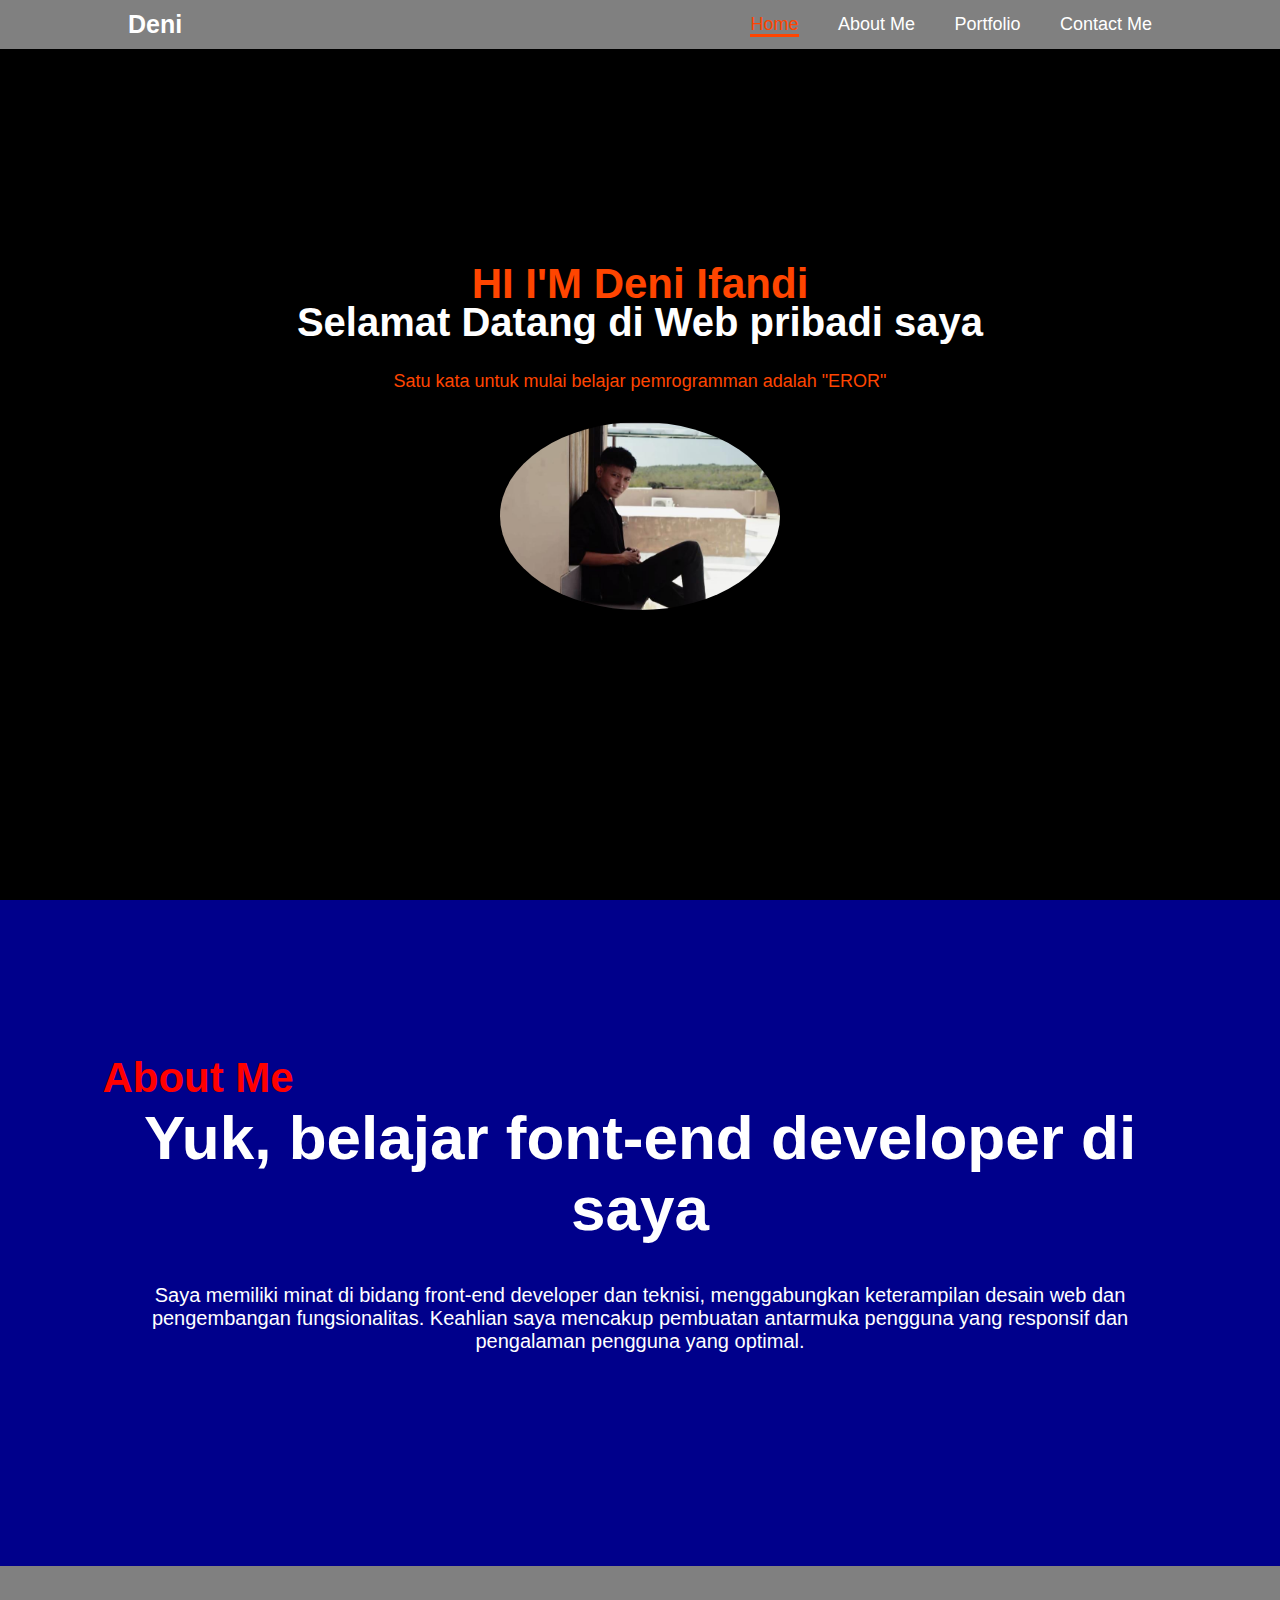
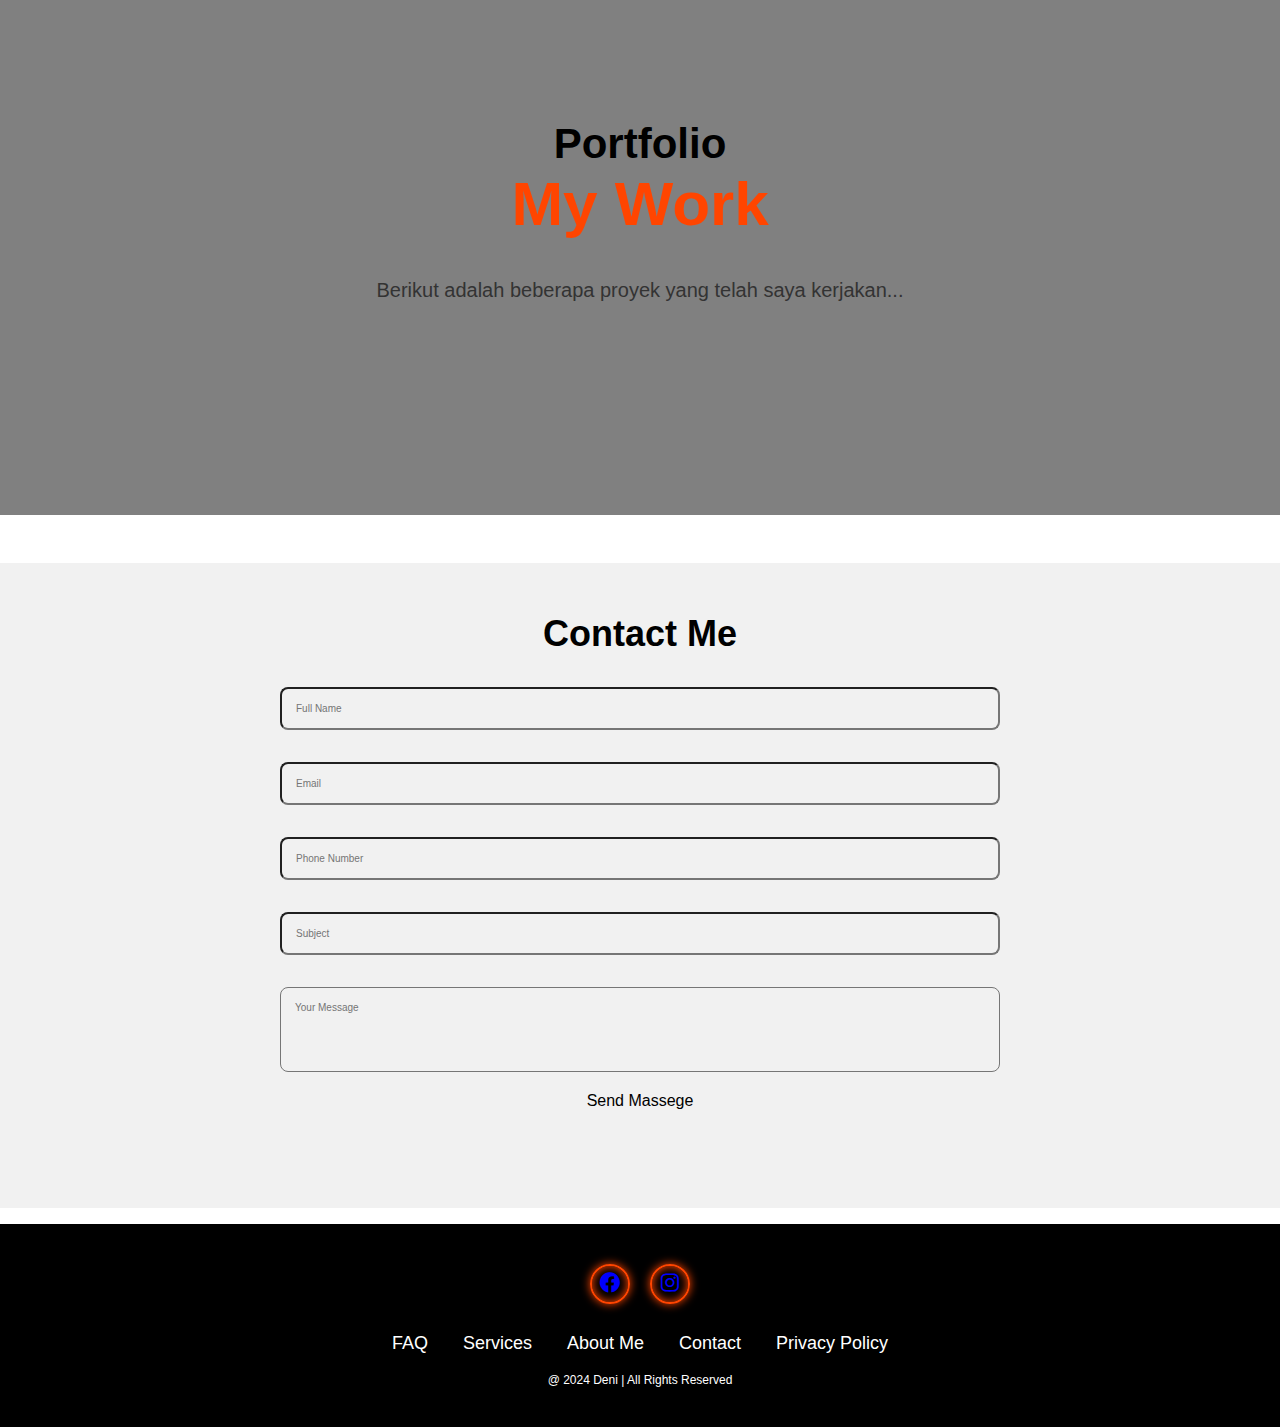
<file: index.html>
<!DOCTYPE html>
<html lang="en">
<head>
    <meta charset="UTF-8">
    <meta name="viewport" content="width=device-width, initial-scale=1.0">
    <title>Simple Portfolio</title>
    <link rel="stylesheet" href="style.css">
    <link href='https://unpkg.com/boxicons@2.1.4/css/boxicons.min.css' rel='stylesheet'>
</head>
<body>
    <header class="header">
        <a href="#" class="logo">Deni</a>
        <nav class="navbar">
            <a href="index.html" class="active">Home</a>
            <a href="#about-me">About Me</a>
            <a href="#portfolio">Portfolio</a>
             <a href="#contact-form">Contact Me</a>
        </nav>
    </header>
    <section id="home" class="home">
        <div class="home-content">
            <h3>HI I'M Deni Ifandi</h3>
            <h1>Selamat Datang di Web pribadi saya</h1>
            <p>Satu kata untuk mulai belajar pemrogramman adalah "EROR"</p>
            <div class="home-img">
                <img src="IMG-20241025-WA0009.jpg" alt="">
            </div>
        </div>
    </section>

    <section id="about-me" class="about-me">
        <div class="about-content">
            <h2><span>About Me</span></h2>
            <h3>Yuk, belajar font-end developer di saya</h3>
            <p>Saya memiliki minat di bidang front-end developer dan teknisi, menggabungkan keterampilan desain web dan pengembangan fungsionalitas. Keahlian saya mencakup pembuatan antarmuka pengguna yang responsif dan pengalaman pengguna yang optimal.</p>
        </div>
    </section>

    
    <section id="portfolio" class="portfolio">
        <div class="portfolio-content">
            <h2><span>Portfolio</span></h2>
            <h3>My Work</h3>
            <p>Berikut adalah beberapa proyek yang telah saya kerjakan...</p>
            <!-- Add your portfolio items here -->
        </div>
    </section>

    <section id="contact-form" class="contact-form">
        <h2 class="contact-me">Contact <span>Me</span></h2>
        <form action="#">
            <div class="input-box">
                <input type="text" placeholder="Full Name">
                <input type="email" placeholder="Email">
            </div>
            <div class="input-box">
                <input type="number" placeholder="Phone Number">
                <input type="text" placeholder="Subject">
            </div>
            <textarea name="" id="" cols="30" rows="5" placeholder="Your Message"></textarea>
            <div class="contact-me">Send <span>Massege </span></div>
        </form>
    </section>

    <footer class="footer">
        <div class="social">
            <a href="#"><i class='bx bxl-facebook-circle'></i></a>
            <a href="#"><i class='bx bxl-instagram'></i></a>
        </div>
        <ul class="List">
            <li><a href="#">FAQ</a></li>
            <li><a href="#">Services</a></li>
            <li><a href="#about-me">About Me</a></li>
            <li><a href="#contact-form">Contact</a></li>
            <li><a href="#">Privacy Policy</a></li>
        </ul>
        <p class="copyright">@ 2024 Deni | All Rights Reserved</p>
    </footer>

    <script src="script.js"></script>
</body>
</html>
</file>
<file: style.css>
/* General Styles */
* {
    margin: 0;
    padding: 0;
    box-sizing: border-box;
    font-family: 'Poppins', sans-serif;
    text-decoration: none;
    list-style: none;
}

.header {
    position: fixed;
    top: 0;
    left: 0;
    width: 100%;
    padding: 10px 10%;
    background: gray;
    backdrop-filter: blur(10px);
    display: flex;
    justify-content: space-between;
    align-items: center;
    z-index: 20;
}

.logo {
    font-size: 25px;
    color: #fff;
    text-decoration: none;
    font-weight: 600;
    cursor: default;
}

.navbar a {
    font-size: 18px;
    color: white;
    font-weight: 500;
    margin-left: 35px;
    border-bottom: 3px solid transparent;
}

.navbar a:hover,
.navbar a.active {
    color: orangered;
    border-bottom: 3px solid orangered;
}

.contact {
    padding: 18px 28px;
    background-color: white;
    color: black;
    border: 2px solid transparent;
    border-radius: 8px;
    font-size: 16px;
    letter-spacing: 1px;
    font-weight: 600;
}

.contact:hover {
    background-color: orangered;
    box-shadow: 0 0 25px orangered;
    color: white;
}

/* Home Section */
.home {
    display: flex;
    justify-content: center;
    align-items: center;
    flex-direction: column;
    width: 100%;
    min-height: 100vh;
    padding: 50px 10%;
    background: black;
}

.home-content {
    text-align: center;
    max-width: 800px;
    margin-bottom: 30px;
}

.home-content h3 {
    font-size: 42px;
    color: orangered;
    margin-bottom: -10px;
}

.home-content h1 {
    font-size: 40px;
    line-height: 1.2;
    color: white;
    margin-bottom: 10px;
}

.home-content p {
    font-size: 18px;
    margin: 25px 0 30px;
    color: orangered;
}

.home-img {
    display: flex;
    justify-content: center;
    margin-top: 20px;
}

.home-img img {
    border-radius: 50%;
    max-width: 280px;
    box-shadow: 0 0 10px rgba(0, 0, 0, 0.1);
}

/* About Section */
.about-me {
    display: flex;
    justify-content: center;
    align-items: center;
    padding: 12% 8%;
    gap: 10em;
    background: darkblue;
}

.about-content {
    text-align: center;
}

.about-content h2 {
    text-align: left;
    color: red;
    font-size: 42px;
}

.about-content h3 {
    font-size: 62px;
    color: white;
}

.about-content p {
    color: white;
    font-size: 20px;
    margin: 2em 0 3em;
}

/* Portfolio Section */
.portfolio {
    display: flex;
    justify-content: center;
    align-items: center;
    padding: 12% 8%;
    background: gray;
}

.portfolio-content {
    text-align: center;
}

.portfolio-content h2 {
    font-size: 42px;
    color: black;
}

.portfolio-content h3 {
    font-size: 62px;
    color: orangered;
}

.portfolio-content p {
    font-size: 20px;
    color: #333;
    margin: 2em 0 3em;
}

/* Contact Section */
.contact-form {
    text-align: center;
    margin-top: 3em;
    margin-bottom: 1em;
    padding: 50px 10%;
    background: rgb(241, 241, 241);
}

.contact-form h2 {
    font-size: 36px;
}

.contact-form form {
    max-width: 50em;
    margin: 1rem auto;
    text-align: center;
    margin-bottom: 3em;
}

.contact-form form .input-box {
    display: flex;
    justify-content: center;
    flex-wrap: wrap;
}

.contact-form form .input-box input,
.contact-form form textarea {
    width: 90%;
    padding: 1.4em;
    font-size: 10px;
    color: orangered;
    background: rgba(241, 241, 241);
    border-radius: .5rem;
    margin: 1rem 0;
    resize: none;
}

.footer {
    position: relative;
    bottom: 0;
    width: 100%;
    padding: 40px 0;
    background-color: black;
}

.footer .social {
    text-align: center;
    padding-bottom: 25px;
    color: blue;
}

.footer .social a {
    font-size: 24px;
    color: blue;
    border: 2px solid orangered;
    width: 40px;
    height: 40px;
    line-height: 38px;
    display: inline-block;
    text-align: center;
    border-radius: 50%;
    margin: 0 8px;
    box-shadow: inset 0 0 10px orangered, 0 0 10px orangered;
    transition: 0.3s ease;
}

.footer .social a:hover {
    transform: scale(1.2) translateY(-10px);
    color: orangered;
    border: 2px solid orangered;
}

.footer ul {
    margin-top: 0;
    padding: 0;
    font-size: 18px;
    line-height: 1.6;
    margin-bottom: 0;
    text-align: center;
}

.footer ul li a {
    color: white;
    border-bottom: 3px solid transparent;
    transition: 0.3s ease;
}

.footer ul li a:hover {
    border-bottom: 3px solid orangered;
}

.footer ul li {
    display: inline-block;
    padding: 0 15px;
}

.footer .copyright {
    margin-top: 15px;
    text-align: center;
    font-size: 12px;
    color: white;
}
</file>
